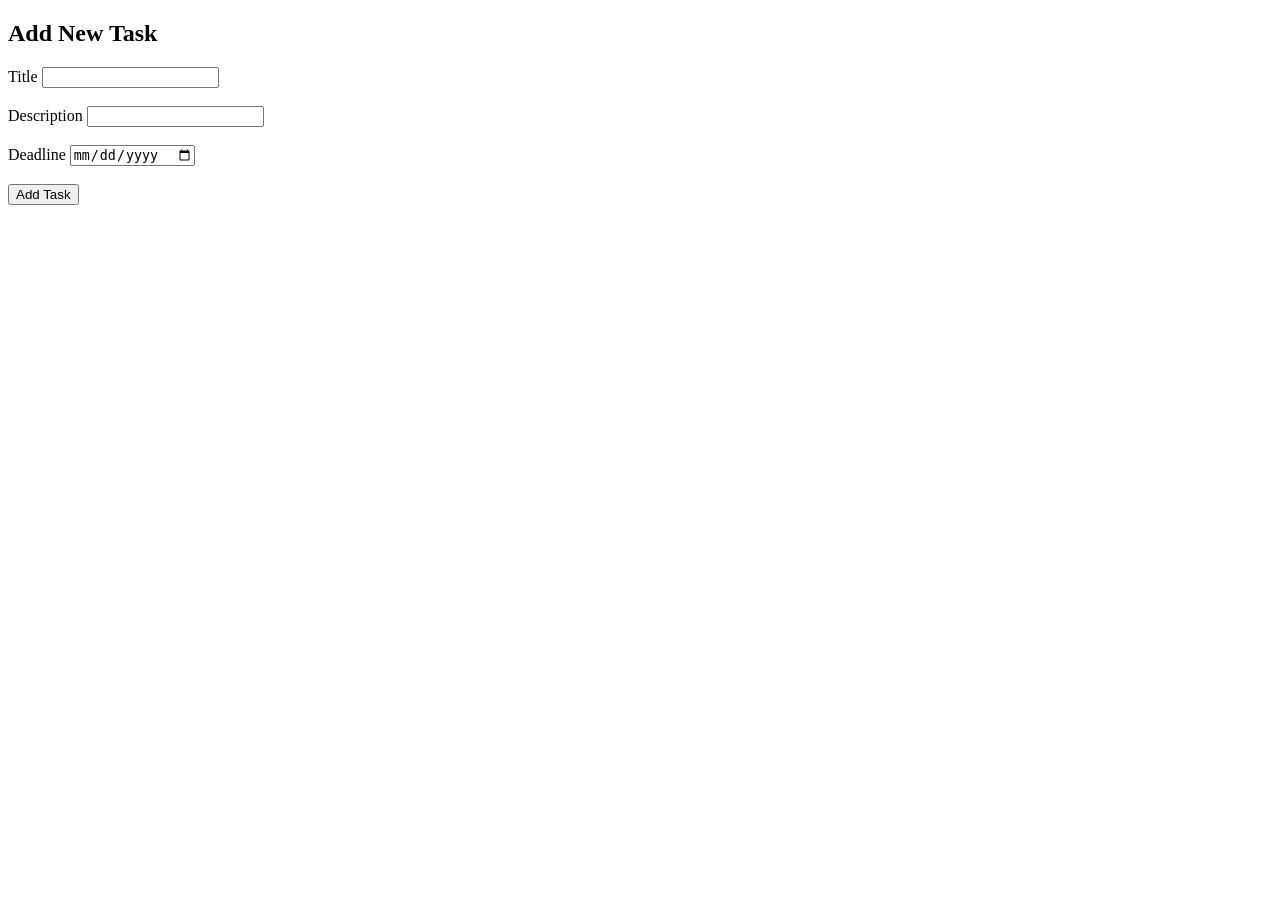
<file: templates/add_task.html>
<!DOCTYPE html>
<html>

<head>
<title>Add Task</title>
</head>

<body>

<h2>Add New Task</h2>

<form method="POST">

Title
<input type="text" name="title"><br><br>

Description
<input type="text" name="description"><br><br>

Deadline
<input type="date" name="deadline"><br><br>

<button type="submit">Add Task</button>

</form>

</body>
</html>
</file>
